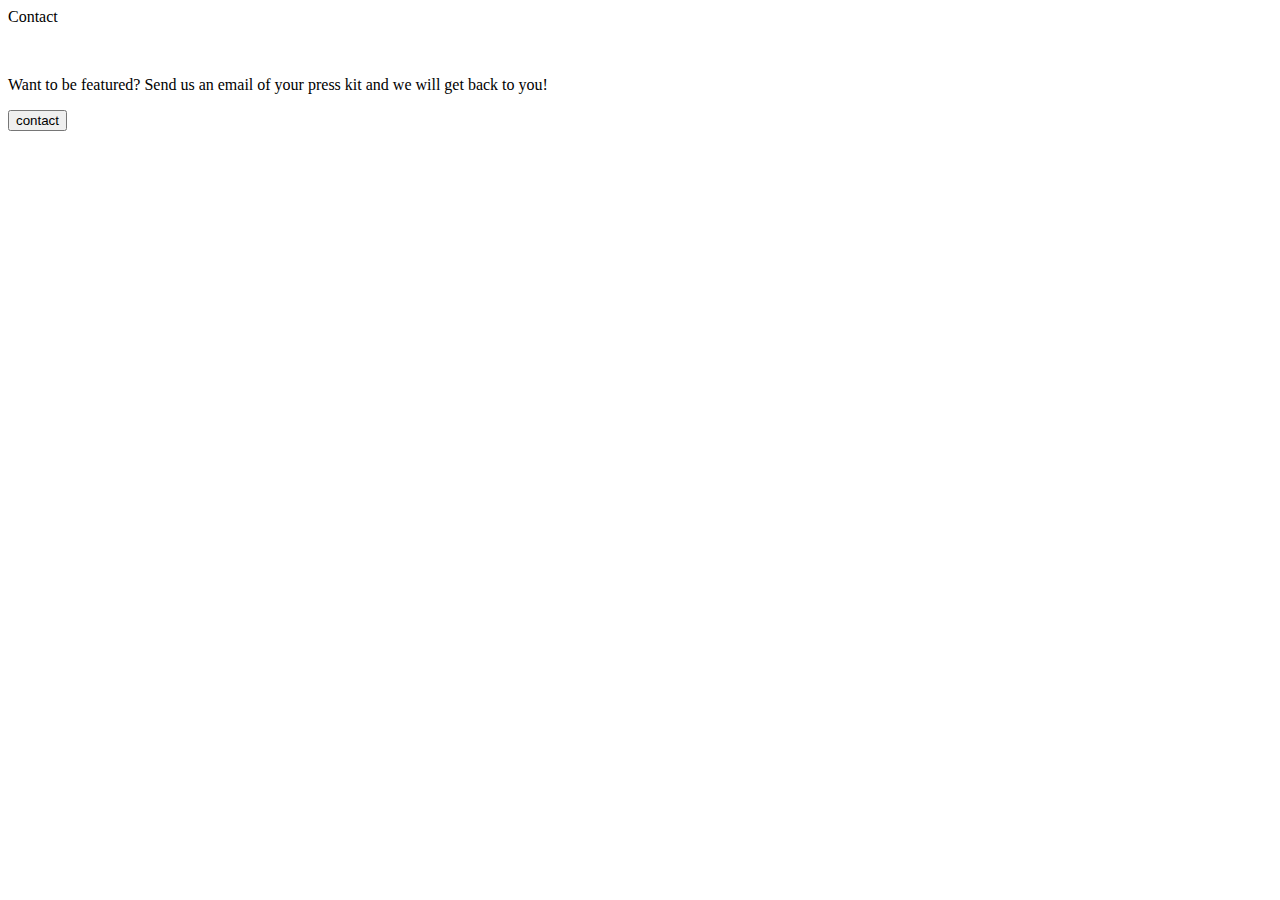
<file: contact.html>
<body>
  <div class='container'>
    <div class='col-xs-12 text-center'>
      <p class='contact lacuna'>Contact</p><br>
      <p class='lacuna'>Want to be featured? Send us an email of your press kit and we will get back to you!</p>
    </div>
  </div>
  <div class='container'>
    <div class='col-xs-12 text-center'>
      <button class='hover' id='contactButton'>contact</button>
    </div>
  </div>
  </body>
</file>
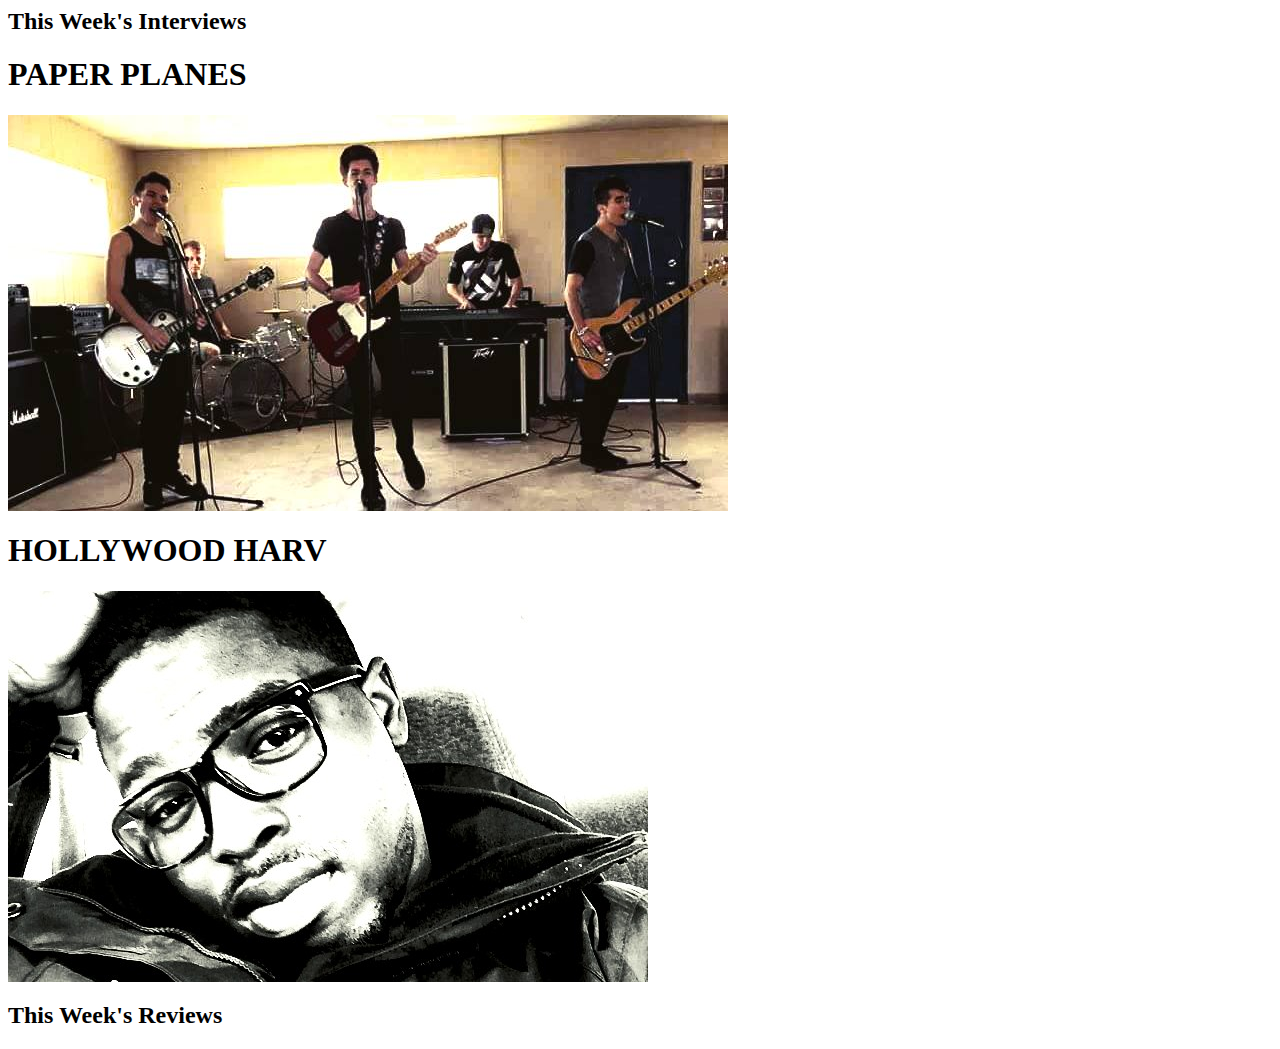
<file: home.html>
<body>
  <div>
    <h2 id='homeTitle' class='lacuna col-xs-12 text-center'>This Week's Interviews</h2>
    
    <h1 class='lacuna col-xs-12 text-center'>PAPER PLANES</h1>
    <div class='col-xs-12 text-center'>
      <img src='Artists/Paper_Planes/Images/paperplanes.jpg'></img>
    </div>
    
    <h1 class='lacuna col-xs-12 text-center'>HOLLYWOOD HARV</h1>
    <div class='col-xs-12 text-center'>
      <img src='Artists/Hollywood_Harv/Images/Harvnelson.jpg'></img>
    </div>
    
    <h2 class='lacuna col-xs-12 text-center'>This Week's Reviews</h2>
  </div>
</body>
</file>
